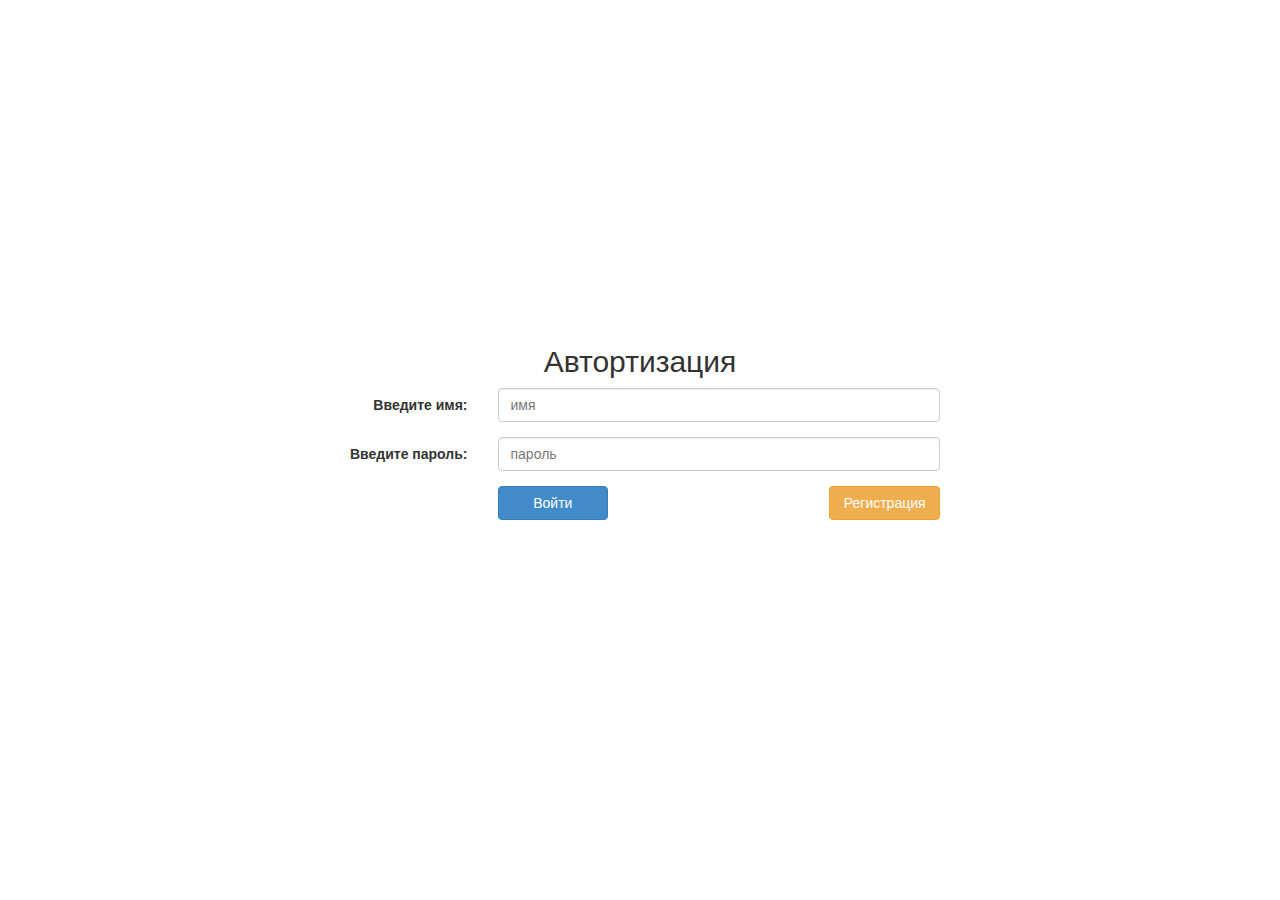
<file: index.html>
<!DOCTYPE>
<html ng-app="app">
	<head>
		<title>test</title>
        <meta charset="utf-8">
        <link rel="stylesheet" href="bower_components/bootstrap/dist/css/bootstrap.css"/>
        <link rel="stylesheet" href="app/css/stylesheet.css"/>
        <script src="bower_components/angular/angular.min.js"></script>
        <script src="bower_components/angular-bootstrap/ui-bootstrap-tpls.min.js"></script>
        <script src="bower_components/angular-route/angular-route.min.js"></script>
        <script src="bower_components/angular-cookie/angular-cookie.min.js"></script>
        <script src="app/script/controller.js"></script>
        <script src="app/script/service.js"></script>
        <script src="app/script/directive.js"></script>
        <script src="app/script/app.js"></script>

        <meta charset="UTF-8"/>
	</head>
	<body>
		<div class="container" >
            <div  navbar>
            </div>
            <ng-view></ng-view>
            <div class="footer">
                <copyright></copyright>
            </div>
		</div>
	</body>
</html>
</file>
<file: app/css/stylesheet.css>
body, p{
    padding: 0;
    margin: 0;
}
.login-container{
    position: absolute;
    left: 50%;
    top: 50%;
    width: 600px;
    height: 250px;
    margin-top: -125px;
    margin-left: -300px;
}
.login-error{
	text-align: center;
	padding: 5px;
}
.login-alerts{
    position: absolute;
    top: -100px;
}
form input[ng-invalid]{
    border-color: #a94442;
}
.my-image{
    max-height: 125px;
    max-width: 250px;
}
.my-places:not(:last-child){
    border-bottom: 1px solid #dddddd;
}
img:hover{
    opacity: 0.9;
}
.rubricator{
    padding: 15px;
    margin-top:10px;
}
.required-column{
    color: #a94442;
}
#user_edit{
    position: relative;
}
.user-edit-alert{
    top:0;
    position: absolute;
    z-index: 2;
}
</file>
